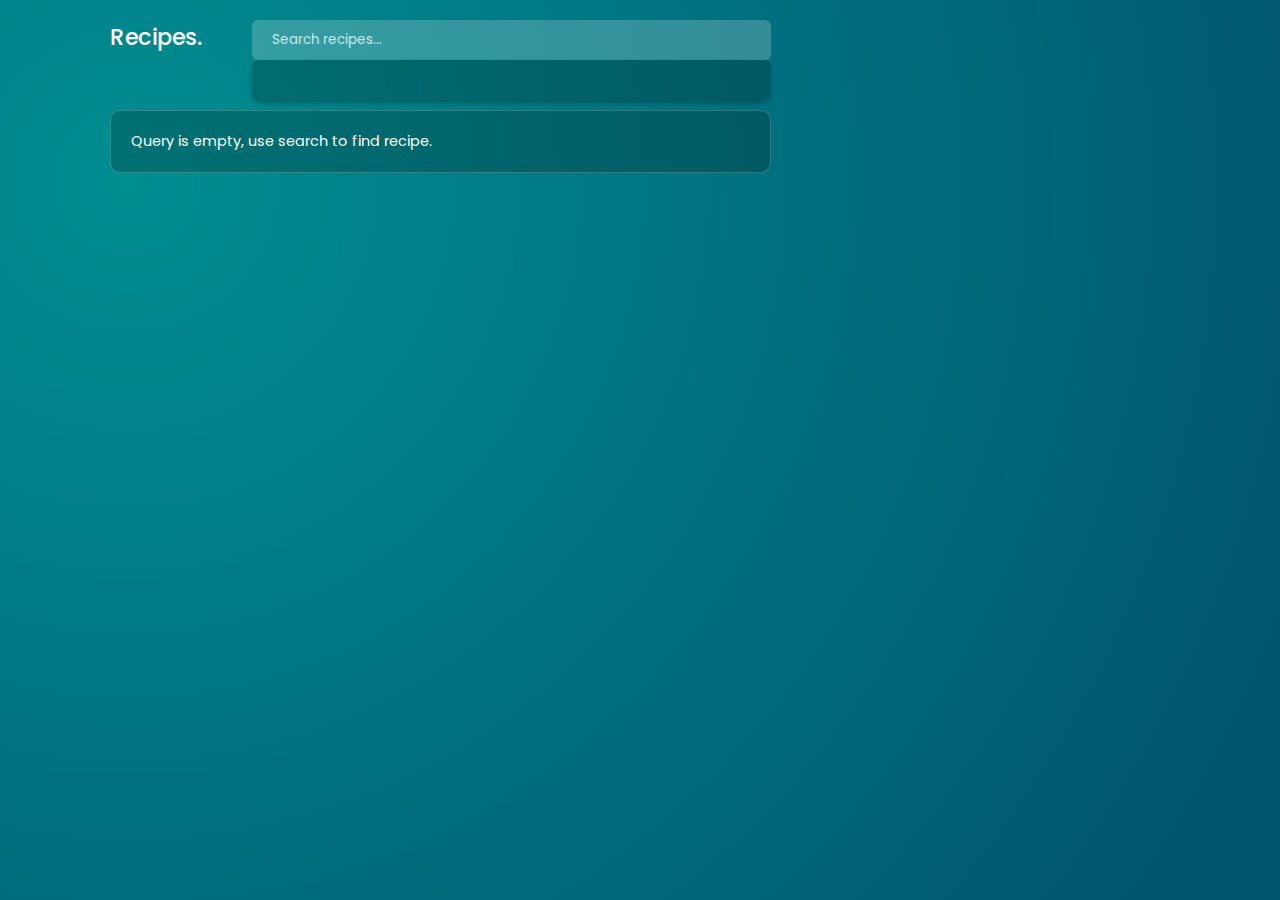
<file: recipe.html>
<!DOCTYPE html>
<html lang="en">
<head>
    <meta charset="UTF-8">
    <meta http-equiv="X-UA-Compatible" content="IE=edge">
    <meta name="viewport" content="width=device-width, initial-scale=1.0">
    <link rel="stylesheet" href="./css/styles.css">
    <link rel="preconnect" href="https://fonts.googleapis.com">
    <link rel="preconnect" href="https://fonts.gstatic.com" crossorigin>
    <link href="https://fonts.googleapis.com/css2?family=Poppins:wght@400;500;600;700&display=swap" rel="stylesheet">
    <title>Recipes</title>
    <script defer src="./js/main.js"></script>
</head>
<body>
    <div class="container-recipepage">
        <div class="left-column">
            <nav class="nav-bar">
                <a href="recipe.html" class="nav-bar__logo">
                    Recipes.
                </a>
                <div class="nav-bar__search">
                    <form id="search-form" class="nav-bar__search-form" autocomplete="off">
                        <input type="text" id="search-input" class="nav-bar__search-input" placeholder="Search recipes..." />
                        <div class="nav-bar__search-results" id="search-results">
                            <ul class="search-results__list" id="search-results-list">
                            </ul>
                        </div>
                    </form>
                </div>
            </nav>
            <div class="main-content">
                <div class="recipe-header">
                    <div class="recipe-header__text">
                        <div class="recipe-header__dish-type" id="dish-type">
                            <span class="skeleton-line--short skeleton" style="margin-bottom: 14px"></span>
                        </div>
                        <h2 class="recipe-header__title" id="recipe-title">
                            <span class="skeleton-title skeleton"></span>
                            <span class="skeleton-title skeleton"></span>
                        </h2>
                        <div class="recipe-header__meal-type">
                            <svg><use href="#meal-type-icon"></use></svg>
                            <span class="meal-type__value" id="meal-type">
                                <span class="skeleton-line--short skeleton"></span>
                            </span>
                        </div>
                    </div>
                    <div class="recipe-header__image">
                        <img id="recipe-image" class="skeleton" />
                    </div>
                </div>
                <div class="recipe-instructions">
                    <h3 class="recipe-instructions__title">Method</h3>
                    <div class="recipe-instruction">
                        <p>
                            Lorem ipsum dolor sit amet, consectetur adipiscing elit, sed do eiusmod tempor incididunt ut labore et dolore magna aliqua. Ut enim ad minim veniam, quis nostrud exercitation ullamco laboris nisi ut aliquip ex ea commodo consequat. Duis aute irure dolor in reprehenderit in voluptate velit esse cillum dolore eu fugiat nulla pariatur. Excepteur sint occaecat cupidatat non proident, sunt in culpa qui officia deserunt mollit anim id est laborum.
                        </p>
                        <p>
                            Lorem ipsum dolor sit amet, consectetur adipiscing elit, sed do eiusmod tempor incididunt ut labore et dolore magna aliqua. Ut enim ad minim veniam, quis nostrud exercitation ullamco laboris nisi ut aliquip ex ea commodo consequat. Duis aute irure dolor in reprehenderit in voluptate velit esse cillum dolore eu fugiat nulla pariatur. Excepteur sint occaecat cupidatat non proident, sunt in culpa qui officia deserunt mollit anim id est laborum.
                        </p>
                        <p>
                            Lorem ipsum dolor sit amet, consectetur adipiscing elit, sed do eiusmod tempor incididunt ut labore et dolore magna aliqua. Ut enim ad minim veniam, quis nostrud exercitation ullamco laboris nisi ut aliquip ex ea commodo consequat. Duis aute irure dolor in reprehenderit in voluptate velit esse cillum dolore eu fugiat nulla pariatur. Excepteur sint occaecat cupidatat non proident, sunt in culpa qui officia deserunt mollit anim id est laborum.
                        </p>
                        <p>
                            Lorem ipsum dolor sit amet, consectetur adipiscing elit, sed do eiusmod tempor incididunt ut labore et dolore magna aliqua. Ut enim ad minim veniam, quis nostrud exercitation ullamco laboris nisi ut aliquip ex ea commodo consequat. Duis aute irure dolor in reprehenderit in voluptate velit esse cillum dolore eu fugiat nulla pariatur. Excepteur sint occaecat cupidatat non proident, sunt in culpa qui officia deserunt mollit anim id est laborum.
                        </p>
                    </div>
                </div>
            </div>
        </div>
        <div class="right-column">
            <div class="recipe-details">
                <div class="recipe-details__content">
                    <div class="recipe-details__navigation">
                        <span class="navigation__element navigation__element--active" id="recipe-ingredients">
                            <svg>
                                <use href="#cart-icon"></use>
                            </svg>
                        </span>
                        <span class="navigation__element" id="recipe-nutrients">
                            <svg>
                                <use href="#nutrients-icon"></use>
                            </svg>
                        </span>
                    </div>
                    <div class="properties">
                        <span class="property">
                            <svg>
                                <use href="#serve-icon"></use>
                            </svg>
                            <span class="property__value" id="servings-value">
                                <span class="skeleton skeleton-line"></span>
                            </span>
                        </span>
                        <span class="property">
                            <svg>
                                <use href="#calories-icon"></use>
                            </svg>
                            <span class="property__value" id="calories-value">
                                <span class="skeleton skeleton-line"></span>
                            </span>
                        </span>
                        <span class="property">
                            <svg>
                                <use href="#timer-icon"></use>
                            </svg>
                            <span class="property__value" id="total-time-value">
                                <span class="skeleton skeleton-line"></span>
                            </span>
                        </span>
                    </div>
                    <div id="variable-content">
                        <div class="skeleton-box">
                            <span class="skeleton-title skeleton title-margin"></span>
                            <span class="skeleton-line skeleton"></span>
                            <span class="skeleton-line skeleton"></span>
                            <span class="skeleton-line skeleton"></span>
                            <span class="skeleton-line skeleton"></span>
                            <span class="skeleton-line skeleton"></span>
                            <span class="skeleton-line skeleton"></span>
                            <span class="skeleton-line skeleton"></span>
                            <span class="skeleton-line skeleton"></span>
                            <span class="skeleton-line skeleton"></span>
                            <span class="skeleton-line skeleton"></span>
                        </div>
                    </div>
                </div>
            </div>
        </div>
    <svg style="display: none">
        <symbol id="serve-icon" viewBox="0 0 297 297">
            <path d="M281.346,202.737C277.872,140.813,231.86,90.065,172.13,79.315c0.859-2.521,1.332-5.22,1.332-8.027  c0-13.764-11.198-24.961-24.962-24.961s-24.962,11.197-24.962,24.961c0,2.808,0.473,5.505,1.331,8.026  C65.141,90.063,19.134,140.813,15.66,202.735C6.464,206.54,0,215.406,0,225.712c0,13.764,11.53,24.961,25.702,24.961h245.596  c14.172,0,25.702-11.197,25.702-24.961C297,215.409,290.538,206.544,281.346,202.737z M142.576,71.288  c0-3.266,2.657-5.923,5.924-5.923s5.924,2.657,5.924,5.923c0,3.267-2.657,5.924-5.924,5.924S142.576,74.555,142.576,71.288z   M148.5,96.25c59.666,0,108.774,46.064,113.626,104.5H34.874C39.726,142.314,88.834,96.25,148.5,96.25z M271.298,231.635H25.702  c-3.611,0-6.664-2.713-6.664-5.923c0-3.211,3.053-5.924,6.664-5.924h245.596c3.611,0,6.664,2.713,6.664,5.924  C277.962,228.922,274.909,231.635,271.298,231.635z"/>
            <g>
            </g>
            <g>
            </g>
            <g>
            </g>
            <g>
            </g>
            <g>
            </g>
            <g>
            </g>
            <g>
            </g>
            <g>
            </g>
            <g>
            </g>
            <g>
            </g>
            <g>
            </g>
            <g>
            </g>
            <g>
            </g>
            <g>
            </g>
            <g>
            </g>
        </symbol>
        <symbol id="calories-icon" viewBox="0 0 1024 1024">
            <path xmlns="http://www.w3.org/2000/svg" d="M595.344 64.72h.176-.176zm0 0l-72.207 379.377 261.584.88L428.657 959.28l72.208-417.376-261.568-.912zm.049-63.999c-1.728 0-3.455.063-5.151.19-11.296.913-18.785 4.689-27.664 10.657a64.304 64.304 0 0 0-13.392 11.936 56.688 56.688 0 0 0-3.297 4.288L187.281 502.4c-14.16 19.408-16.24 45.025-5.36 66.433 10.864 21.408 32.832 34.976 56.912 35.152l184.736 1.344-58.08 342.192c-5.52 29.408 10.16 58.72 37.76 70.528a64.19 64.19 0 0 0 25.391 5.216c20.112 0 36.64-9.408 49.041-26.4L836.737 482.56c14.16-19.409 16.225-45.057 5.36-66.433-10.864-21.408-32.832-34.977-56.912-35.152l-184.736-.32 57.456-300.88a62.46 62.46 0 0 0 1.825-15.056c0-34.624-27.569-62.848-62.065-63.968-.767-.032-1.52-.032-2.271-.032z"/>
        </symbol>
        <symbol id="meal-type-icon" viewBox="0 0 512.001 512.001">
            <path xmlns="http://www.w3.org/2000/svg" d="M314.801,290.806l-34.999-34.998l25.837-25.837c14.577,9.805,31.487,14.722,48.404,14.722    c22.222,0,44.444-8.458,61.36-25.375l96.599-96.599l-23.609-23.609l-74.721,74.721l-9.428-9.428l74.721-74.721l-23.609-23.61    l-74.721,74.721l-9.429-9.429l74.721-74.721l-23.609-23.609l-74.721,74.721l-9.429-9.429l74.721-74.721L389.282,0l-96.599,96.598    c-16.39,16.39-25.416,38.181-25.416,61.36c0,12.172,2.512,23.952,7.251,34.779l-89.307-89.307    c-35.535-35.535-86.43-52.353-136.136-44.984c-11.936,1.768-21.702,9.984-25.487,21.441c-3.785,11.456-0.837,23.875,7.695,32.406    l172.408,172.408l-6.53,6.53l-28.805-28.806L0.001,430.781l81.221,81.221l168.354-168.354l-28.806-28.806l35.423-35.423    l34.999,34.999l-28.806,28.806L430.74,511.577l81.219-81.221L343.607,262.001L314.801,290.806z M314.604,121.979l75.415,75.415    c-20.924,19.107-53.492,18.549-73.727-1.686c-10.084-10.084-15.637-23.491-15.637-37.751    C300.655,144.516,305.592,131.837,314.604,121.979z M81.221,464.783l-34.003-34.002l121.138-121.137l34.002,34.002L81.221,464.783    z M227.299,261.093L57.241,91.033c38.255-4.634,77.046,8.69,104.361,36.005l99.877,99.877L227.299,261.093z M430.74,464.358    L309.603,343.221l34.003-34.002l121.137,121.137L430.74,464.358z"/>
        </symbol>
        <symbol id="cart-icon" viewBox="0 0 189.948 189.948">
            <g>
                <g>
                    <g>
                        <path d="M164.613,56.66L132.259,9.34c-2.371-3.467-7.106-4.357-10.576-1.986c-3.469,2.374-4.357,7.106-1.986,10.576     l26.437,38.659H43.815L70.247,17.93c2.374-3.469,1.484-8.202-1.986-10.576C64.792,4.98,60.057,5.873,57.688,9.34L25.334,56.66     C11.248,57.375,0,69.026,0,83.29c0,7.033,2.787,13.69,7.74,18.682l10.708,63.311c0.378,10.343,8.91,18.641,19.341,18.641h114.367     c10.431,0,18.963-8.296,19.341-18.641l10.708-63.308c4.953-4.994,7.743-11.651,7.743-18.684     C189.947,69.029,178.699,57.375,164.613,56.66z M170.373,92.179l-2.252,1.811l-11.722,69.306l-0.107,1.268     c0,2.28-1.854,4.139-4.137,4.139H37.789c-2.283,0-4.139-1.856-4.139-4.139L21.821,93.992l-2.25-1.811     c-2.77-2.229-4.357-5.471-4.357-8.894c0-6.333,5.148-11.481,11.476-11.481h136.558c6.328,0,11.476,5.151,11.476,11.481     C174.73,86.713,173.143,89.955,170.373,92.179z"/>
                        <path d="M131.793,91.687c-4.202,0-7.609,3.406-7.609,7.609v53.333c0,4.202,3.406,7.609,7.609,7.609s7.609-3.406,7.609-7.609     V99.295C139.401,95.093,135.995,91.687,131.793,91.687z"/>
                        <path d="M94.975,91.687c-4.202,0-7.609,3.406-7.609,7.609v53.333c0,4.202,3.406,7.609,7.609,7.609     c4.202,0,7.609-3.406,7.609-7.609V99.295C102.584,95.093,99.177,91.687,94.975,91.687z"/>
                        <path d="M58.152,91.687c-4.202,0-7.609,3.406-7.609,7.609v53.333c0,4.202,3.406,7.609,7.609,7.609s7.609-3.406,7.609-7.609     V99.295C65.763,95.093,62.355,91.687,58.152,91.687z"/>
                    </g>
                </g>
            </g>
            <g>
            </g>
            <g>
            </g>
            <g>
            </g>
            <g>
            </g>
            <g>
            </g>
            <g>
            </g>
            <g>
            </g>
            <g>
            </g>
            <g>
            </g>
            <g>
            </g>
            <g>
            </g>
            <g>
            </g>
            <g>
            </g>
            <g>
            </g>
            <g>
            </g>
        </symbol>
        <symbol id="nutrients-icon" viewBox="0 0 60.123 60.123">
            <g>
                <path d="M57.124,51.893H16.92c-1.657,0-3-1.343-3-3s1.343-3,3-3h40.203c1.657,0,3,1.343,3,3S58.781,51.893,57.124,51.893z"/>
                <path d="M57.124,33.062H16.92c-1.657,0-3-1.343-3-3s1.343-3,3-3h40.203c1.657,0,3,1.343,3,3   C60.124,31.719,58.781,33.062,57.124,33.062z"/>
                <path d="M57.124,14.231H16.92c-1.657,0-3-1.343-3-3s1.343-3,3-3h40.203c1.657,0,3,1.343,3,3S58.781,14.231,57.124,14.231z"/>
                <circle cx="4.029" cy="11.463" r="4.029"/>
                <circle cx="4.029" cy="30.062" r="4.029"/>
                <circle cx="4.029" cy="48.661" r="4.029"/>
            </g>
            <g>
            </g>
            <g>
            </g>
            <g>
            </g>
            <g>
            </g>
            <g>
            </g>
            <g>
            </g>
            <g>
            </g>
            <g>
            </g>
            <g>
            </g>
            <g>
            </g>
            <g>
            </g>
            <g>
            </g>
            <g>
            </g>
            <g>
            </g>
            <g>
            </g>
        </symbol>
        <symbol id="timer-icon" viewBox="0 0 1024 1024">
            <path d="M512 896a320 320 0 100-640 320 320 0 000 640zm0 64a384 384 0 110-768 384 384 0 010 768z"/><path d="M512 320a32 32 0 0132 32l-.512 224a32 32 0 11-64 0L480 352a32 32 0 0132-32z"/><path d="M448 576a64 64 0 10128 0 64 64 0 10-128 0zM544 128v128h-64V128h-96a32 32 0 010-64h256a32 32 0 110 64h-96z"/>
        </symbol>
    </svg>
    <template id="recipe-ingredients-template">
        <div class="ingredients">
            <span class="ingredients__title">Ingredients</span>
            <div class="ingredients__list">
            </div>
        </div>
    </template>
    <template id="recipe-ingredient-template">
        <span class="ingredient">
            <input type="checkbox" class="ingredient__checkbox" />
            <label class="ingredient__label"></label>
        </span>
    </template>
    <template id="recipe-nutrients-template">
        <div class="nutrients">
            <span class="nutrients__title">Nutrients</span>
            <div class="nutrients__list">
            </div>
        </div>
    </template>
    <template id="recipe-nutrient-template">
        <span class="nutrient">
            <span class="nutrient__label"></span>
            <span class="nutrient__value"></span>
        </span>
    </template>
    <template id="search-result-element">
        <li>
            <a href="" class="search-result">
                <img class="search-result__image skeleton">
                <div class="search-result__content">
                    <div class="search-result__main-text">
                        <h3 class="search-result__title"></h3>
                        <span class="search-result__dish-type"></span>
                    </div>
                    <span class="search-result__servings"></span>
                </div>
            </a>
        </li>
    </template>
    <template id="search-skeleton-element">
        <li>
            <a href="" class="search-result">
                <img class="search-result__image skeleton">
                <div class="search-result__content">
                    <div class="search-result__main-text">
                        <h3 class="search-result__title"><span class="search-skeleton__title skeleton"></span></h3>
                        <span class="search-result__dish-type"><span class="search-skeleton__line search-skeleton__line--short skeleton"></span></span>
                    </div>
                    <span class="search-result__servings"><span class="search-skeleton__line skeleton"></span></span>
                </div>
            </a>
        </li>
    </template>
</body>
</html>
</file>
<file: css/styles.css>
* {
    box-sizing: border-box;
    font-family: 'Poppins', sans-serif;
    padding: 0;
    margin: 0;
    border: 0;
}

body {
    /* background-image: linear-gradient(to right, #5c637b, #52586e, #484d61, #3e4255, #343849, #2d3140, #262b38, #202430, #1b1f29, #171923, #12141c, #0b0d16); */
    /* background-image: radial-gradient( circle 610px at 5.2% 51.6%,  rgba(5,8,114,1) 0%, rgba(7,3,53,1) 97.5% ); */
    background-image: radial-gradient( circle farthest-corner at 10% 20%,  rgba(0,142,145,1) 0.1%, rgba(0,84,110,1) 94.2% );
    min-height: 100vh;
}

.container {
    display: flex;
    flex-direction: column;
    align-items: center;
}

.nav-bar {
    display: flex;
    width: 100%;
    max-width: 1140px;
    padding: 20px 40px;
    gap: 30px;
}

.nav-bar__logo {
    font-weight: 500;
    font-size: 1.4rem;
    margin-right: 20px;
    color: #ffffff;
    text-decoration: none;
    transition: transform .1s ease-out;
}

.nav-bar__logo:hover {
    transform: scale(1.08);
}

.nav-bar__search {
    display: inline-block;
    flex-grow: 1;
}

.nav-bar__search-form {
    width: 100%;
    max-width: 520px;
    position: relative;
}

.nav-bar__search-input {
    color: #ffffff;
    background-color: rgba(255, 255, 255, 0.2);
    padding: 10px 20px;
    border-radius: 6px;
    width: 100%;
    outline: none;
    transition: width .15s ease-in-out, margin .15s ease-in-out;
}

.nav-bar__search-input::placeholder {
    color: #cceaeb;
}

.main-content {
    padding: 20px 40px;
    display: flex;
    flex-direction: column;
    width: 100%;
    max-width: 1140px;
    gap: 10px;
}

.categories {
    display: flex;
    flex-direction: column;
}

.section-title {
    margin-bottom: 10px;
    font-weight: 500;
    color: #ffffff;
}

.categories__content {
    display: flex;
    padding: 10px;
    overflow: overlay;
    -ms-overflow-style: none;
    scrollbar-width: none;
}

.categories__content::-webkit-scrollbar {
    display: none;
}

.category {
    opacity: 0.8;
    display: flex;
    width: 12.5%;
    flex: 0 0 12.5%;
    justify-content: center;
    min-width: fit-content;
    transition: opacity .15s ease-out;
}

.category__link {
    display: flex;
    flex-direction: column;
    text-decoration: none;
    padding: 0 10px;
}

.category__link:hover > .category__title, .category:hover {
    color: #ffffff;
    opacity: 1;
}

.category__title {
    font-size: .8rem;
    text-align: center;
    transition: color .15s ease-out;
    color: #ffffff;
}

.category__image {
    width: 100px;
    height: auto;
    border-radius: 50%;
    object-fit: cover;
    margin-bottom: 10px;
}

.recipes-container {
    margin-top: 20px;
    display: flex;
    gap: 30px;
}

.random-recipes {
    display: flex;
    flex-direction: column;
}

.random-recipes__list {
    display: flex;
    flex-wrap: wrap;
    gap: 20px;
    margin-top: 10px;
}

.random-recipe {
    display: flex;
    flex-direction: column;
    flex: 1 1;
    min-width: calc(50% - 20px);
    max-width: 330px;
    background-color: #ffffff;
    font-size: .75rem;
    border-radius: 12px;
    text-decoration: none;
    transition: box-shadow .15s ease-out;
}

.random-recipe:hover {
    -webkit-box-shadow: 0px 8px 10px -5px rgba(0, 0, 0, 0.5);
    -moz-box-shadow: 0px 8px 10px -5px rgba(0, 0, 0, 0.5);
    box-shadow: 0px 8px 10px -5px rgba(0, 0, 0, 0.5);
}

.random-recipe__image {
    object-fit: cover;
    object-position: center;
    aspect-ratio: 16 / 9;
    border-radius: 12px;
}

.random-recipe__info {
    display: flex;
    flex-direction: column;
    padding: 20px;
    flex-grow: 1;;
}

.random-recipe__title {
    font-weight: 600;
    font-size: .9rem;
    margin-bottom: 10px;
    color: #202430;
}

.random-recipe__description {
    margin-bottom: 20px;
    color: #585e6e
}

.random-recipe__extras {
    display: flex;
    justify-content: space-between;
    margin-top: auto;
    color: #585e6e
}

.random-recipe__meal-type {
    color: #B2481E;
    font-weight: 500;
}

.random-recipe__meal-type.green {
    color: #268014;
}

.random-recipe__calories {
    color: #202430;
    font-weight: 500;
}

.second-column {
    display: flex;
    flex-grow: 1;
    flex-direction: column;
}

.tags-container {
    display: flex;
    flex-wrap: wrap;
    flex-shrink: 1;
    gap: 6px;
    margin: 20px 0 30px;
}

.tag {
    padding: 4px 10px;
    border-radius: 12px;
    border: 1px solid #cceaeb;
    color: #cceaeb;
    cursor: pointer;
    font-size: 0.75rem;
    transition: all .15s ease-out;
}

.tag:hover {
    background-color: rgba(255,255,255, 0.15);;
}

.tag.active {
    background-color: #ffffff;
    color: #585e6e;
    border-color: #ffffff;
}

.family-recipes {
    margin-top: 10px;
}

.family-recipe {
    display: flex;
    gap: 1rem;
    border-radius: 12px;
    text-decoration: none;
    transition: background .15s ease-out;
}

.family-recipe + .family-recipe {
    margin-top: 20px;
}

.family-recipe:hover {
    background-color: rgba(255, 255, 255, 0.05);
}

.family-recipe__image {
    aspect-ratio: 1 / 1;
    object-fit: cover;
    object-position: center;
    border-radius: 12px;
    max-width: 4rem;
}

.family-recipe__info {
    padding: 6px 12px 6px 6px;
    flex-grow: 1;
    display: flex;
    flex-direction: column;
    justify-content: space-between;
}

.family-recipe__title {
   color: #ffffff;
   font-weight: 600;
   font-size: .9rem;
}

.family-recipe__desc {
    display: flex;
    justify-content: space-between;
}

.family-recipe__desc .family-recipe__servings,
.family-recipe__desc .family-recipe__cuisine {
    color: #cceaeb;
    font-size: .8rem;
}

.container-recipepage {
    gap: 20px;
    display: flex;
    max-width: 1140px;
    width: 100%;
    margin: 0 auto;
    align-items: flex-start;
}

.left-column {
    width: 65%;
}

.right-column {
    width: 35%;
    display: flex;
    padding: 10px 40px 10px 10px;
    position: sticky;
    top: 0;
    min-width: 350px;
}

.recipe-details {
    background-color: #ffffff;
    border-radius: 20px;
    flex-grow: 1;
    padding: 10px;
    display: flex;
    flex-direction: column;
}

.properties {
    padding: 20px;
    display: flex;
    flex-direction: column;
    gap: 14px;
}

.property {
    display: flex;
    gap: 10px;
}

.property__value {
    color: #585e6e;
    font-size: .8rem;
    display: flex;
    flex-grow: 1;
    align-items: center;
    font-weight: 500;
}

.recipe-details__content svg {
    height: 1.6rem;
    width: 1.6rem;
    fill: rgba(0,142,145,0.4);
}

.ingredients,
.nutrients {
    padding: 0 20px 20px;
    display: flex;
    flex-direction: column;
    transition: all .15s ease-in-out;
}

.ingredients__title,
.nutrients__title {
    margin: 10px 0 20px;
    font-weight: 600;
    font-size: 1rem;
    color: #202430;
}

.ingredients__list {
    display: flex;
    flex-direction: column;
    gap: 10px;
}

.nutrients__list {
    display: flex;
    flex-direction: column;
    gap: 4px;
}

.ingredient {
    display: flex;
    align-items: center;
    cursor: pointer;
    line-height: 1.6rem;
}

.ingredient__checkbox {
    appearance: none;
    border: solid 1px rgba(0,142,145,0.4);
    border-radius: 50%;
    width: 1.3rem;
    height: 1.3rem;
    flex-shrink: 0;
    cursor: pointer;
    position: relative;
    transition: background .05s ease-in-out, color .1s ease-in-out, border-color .1s ease-in-out
}

.ingredient__checkbox:hover {
    background-color: rgba(204, 234, 235, 0.5);
}

.ingredient__checkbox:checked {
    background-color: rgba(0,142,145,0.6);
    border-width: 0px;
}

.ingredient__checkbox:after {
    content: '';
    position: absolute;
    top: 50%;
    left: 50%;
    border: solid #ffffff;
    border-width: 0 2px 2px 0;
    -webkit-transform: translate(-50%, -50%) rotate(45deg);
    -ms-transform: translate(-50%, -50%) rotate(45deg);
    transform: translate(-50%, -50%) rotate(45deg);
    opacity: 0;
    width: 4px;
    height: 8px;
    overflow: hidden;
    transition: all .1s ease-in-out;
}

.ingredient__checkbox:checked:after {
    opacity: 1;
}

.ingredient__label {
    color: #585e6e;
    font-size: .8rem;
    font-weight: 500;
    cursor: pointer;
    flex-grow: 1;
    padding-left: 14px;
}

.nutrient {
    display: flex;
    align-items: center;
    color: #585e6e;
    justify-content: space-between;
}

.nutrient__label,
.nutrient__value {
    color: inherit;
    font-size: .8rem;
}

.nutrient__label {
    font-weight: 500;
    color: #202430;
}

.recipe-details__navigation {
    padding: 10px 20px;
    border-radius: 20px;
    background-color: #cceaeb;
    display: flex;
    justify-content: center;
    gap: 10px;
}

.recipe-details__navigation svg {
    height: 1.4rem;
    width: 1.4rem;
    fill: rgba(0,84,110,1);
}

.navigation__element {
    padding: 10px;
    display: flex;
    cursor: pointer;
    transition: background .1s ease-in-out;
    border-radius: 10px;
}

.navigation__element:not(.navigation__element--active):hover {
    background-color: #e6f4f5;
}

.navigation__element--active {
    background-color: #ffffff;
}

.recipe-header {
    display: flex;
    justify-content: space-between;
    gap: 20px;
}

.recipe-header__text {
    display: flex;
    flex-direction: column;
    justify-content: center;
    gap: 10px;
    flex-grow: 1;
    flex-shrink: 1;
}

.recipe-header__dish-type {
    color: #fcbe84;
    text-transform: uppercase;
    font-size: 0.9rem;
    display: flex;
}
.recipe-header__title {
    font-size: 2rem;
    font-weight: 600;
    margin-bottom: 20px;
    color: #ffffff;
    display: flex;
    flex-direction: column;
}

.recipe-header__meal-type {
    display: flex;
    gap: 10px;
}

.meal-type__value {
    font-size: .9rem;
    color: #cceaeb;
    display: flex;
    align-items: center;
    flex-grow: 1;
}

.recipe-header__meal-type svg {
    width: 1.4rem;
    height: 1.4rem;
    fill: #cceaeb;
}

.recipe-header__image {
    display: flex;
}

.recipe-header__image img {
    border-radius: 50%;
    width: 250px;
    height: 250px;
    object-fit: cover;
    object-position: center;
}

.skeleton {
    animation: skeleton-loading 1s linear infinite alternate;
}

@keyframes skeleton-loading {
    0% {
        background-color: hsla(201, 15%, 70%, 0.7);
    }

    100% {
        background-color: hsl(200, 15%, 95%, 0.7);
    }
}

.skeleton-line {
    width: 100%;
    height: .5rem;
    margin-bottom: 1.2rem;
    border-radius: .25rem;
}

.skeleton-line--short {
    width: 30%;
    height: .5rem;
    margin-bottom: 0;
    border-radius: .25rem;
}

.skeleton-line:last-child {
    margin-bottom: 0;
    width: 80%;
}

.skeleton-box {
    display: flex;
    padding: 10px 20px 20px;
    flex-direction: column;
}

.skeleton-title {
    width: 60%;
    height: .8rem;
    border-radius: .25rem;
    margin-bottom: 1rem;
}

.skeleton-title:last-child {
    width: 45%;
    margin-bottom: 0;
}

.title-margin {
    margin-bottom: 1.5rem;
}

.recipe-instructions__title {
    font-size: 1.5rem;
    font-weight: 600;
    margin-bottom: 20px;
    color: #ffffff;
}

.recipe-instruction,
.recipe-instruction, p {
    font-size: 0.9rem;
    line-height: 1.5rem;
    color: #cceaeb;
}

.recipe-instructions__link {
    color: #fcbe84;
    text-decoration: none;
    word-break: break-word;
}

.recipe-instructions__link:hover {
    text-decoration: underline;
}

.nav-bar__search-results {
    position: absolute;
    display: none;
    padding: 20px 0;
    background-color: rgba(0, 0, 0, 0.2);
    backdrop-filter: blur(8px);
    width: 100%;
    border-radius: 6px;
    animation: dropdown-attach .1s ease-in-out forwards paused;
    z-index: 3;
    transition: width .15s ease-in-out, margin .15s ease-in-out;
    -webkit-box-shadow: 0px 4px 10px -4px rgba(0, 0, 0, 0.5);
-moz-box-shadow: 0px 4px 10px -4px rgba(0, 0, 0, 0.5);
box-shadow: 0px 4px 10px -4px rgba(0, 0, 0, 0.5);
}

@keyframes dropdown-attach {
    0% {
        opacity: 0;
        transform: translateY(1rem);
    }

    100% {
        opacity: 1;
        transform: translate(0);
    }
}

@keyframes dropdown-dettach {
    0% {
        opacity: 1;
        transform: translateY(0);
    }

    100% {
        opacity: 0;
        transform: translateY(1rem);
    }
}

.nav-bar__search-results--active {
    display: flex;
    animation-play-state: running;
}

.nav-bar__search-results--inactive {
    animation: dropdown-dettach .1s ease-in-out forwards running;
}

.search-results__list {
    list-style: none;
    display: flex;
    flex-direction: column;
    gap: 10px;
    flex-grow: 1;
    color: #ffffff;
}


.search-result {
    color: #ffffff;
    display: flex;
    gap: 10px;
    align-items: center;
    text-decoration: none;
    padding: 0 20px;
    transition: background .05s ease-in-out;
}

.search-result:hover {
    background-color: rgba(0, 0, 0, 0.2);
}

.search-result__image {
    border-radius: 4px;
    width: 42px;
    height: 42px;
    object-fit: cover;
    object-position: center;
    margin: 4px 0;
    font-size: 0;
    font-weight: 400;
    flex-shrink: 0;
}

.search-result__content {
    display: flex;
    flex-grow: 1;
    align-items: center;
}

.search-result__main-text {
    flex-grow: 1;
    display: flex;
    flex-direction: column;
    padding: 4px;
    gap: 4px;
}

.search-result__title {
    display: flex;
    font-size: 0.9rem;
    font-weight: 400;
    line-height: 1.1rem;
    color: #ffffff;
}

.search-result__dish-type {
    display: flex;
    font-size: 0.8rem;
    color: #fcbe84;
    text-transform: uppercase;
}

.search-result__servings {
    display: flex;
    padding: 4px;
    font-size: 0.8rem;
    flex-shrink: 0;
    min-width: 20%;
}

.search-message {
    color: #ff9393;
    font-size: 0.9rem;
    padding: 0 20px;
}

.search-message--recipe {
    padding: 20px;
    margin-top: 10px;
    border: 1px solid rgba(255, 255, 255, 0.2);
    background-color: rgb(0 0 0 / 20%);
    border-radius: 10px;
    color: #ffffff;
    font-size: 0.9rem;
}

.search-skeleton__title {
    width: 80%;
    height: .9rem;
    margin: .1rem 0;
    border-radius: .25rem;
}

.search-skeleton__line {
    height: .6rem;
    margin: .1rem 0;
    border-radius: .25rem;
    width: 100%;
}

.search-skeleton__line--short {
    width: 50%;
}

.search-skeleton__small-line {
    height: .6rem;
    margin: .1rem 0;
    border-radius: .25rem;
    width: 10%;
}

@media only screen and (max-width: 1000px) {
    .nav-bar {
        flex-direction: column;
    }

    .recipe-header {
        flex-direction: column-reverse;
    }
}

@media only screen and (max-width: 800px) {
    .nav-bar__search-form {
        max-width: none;
    }

    .recipes-container {
        flex-direction: column-reverse;
    }

    .container-recipepage {
        flex-direction: column;
    }

    .left-column {
        width: 100%;
    }

    .right-column {
        width: 80%;
        margin: auto;
        padding: 10px;
    }

}

@media only screen and (max-width: 550px) {
    .nav-bar {
        padding: 0;
    }

    .nav-bar__logo {
        margin: 20px 40px 0 40px;
    }

    .nav-bar__search {
        margin: 0 40px 20px 40px;
    }

    .nav-bar__search-form:focus-within .nav-bar__search-input,
    .nav-bar__search-form:focus-within .nav-bar__search-results {
        width: 100vw;
        margin-left: -40px;
    }

    .search-result__title {
        font-size: 0.85rem;
    }

    .search-result__dish-type,
    .search-result__servings {
        font-size: 0.75rem;
    }

    .random-recipes__list {
        flex-direction: column;
    }

    .random-recipe {
        width: 100%;
        max-width: unset;
    }

    .right-column {
        width: 100%;
    }

    .recipe-header__image img {
        max-height: 30vh;
    }

    .recipe-header__dish-type,
    .meal-type__value,
    .recipe-instruction,
    .recipe-instruction,
    p {
        font-size: 0.8rem;
    }

    .recipe-header__title {
        font-size: 1.5rem;
    }

    .recipe-header__meal-type svg {
        width: 1.2rem;
        height: 1.2rem;
    }

    .recipe-header__image img {
        border-radius: 10px;
        width: 100%;
    }
}
</file>
